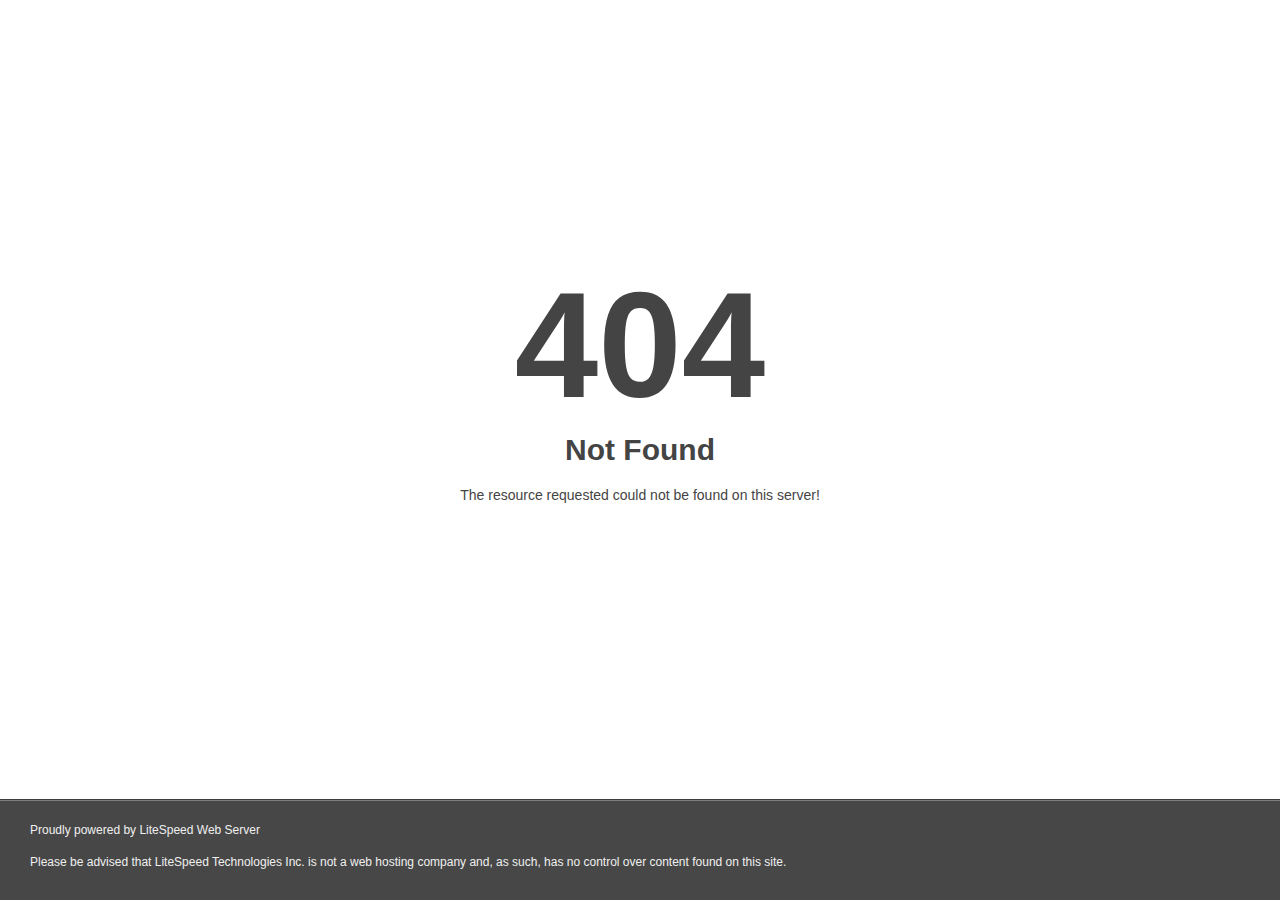
<file: page-service-details.html>
<!DOCTYPE html>
<html style="height:100%">
<head>
<meta name="viewport" content="width=device-width, initial-scale=1, shrink-to-fit=no" />
<title> 404 Not Found
</title><style>@media (prefers-color-scheme:dark){body{background-color:#000!important}}</style></head>
<body style="color: #444; margin:0;font: normal 14px/20px Arial, Helvetica, sans-serif; height:100%; background-color: #fff;">
<div style="height:auto; min-height:100%; ">     <div style="text-align: center; width:800px; margin-left: -400px; position:absolute; top: 30%; left:50%;">
        <h1 style="margin:0; font-size:150px; line-height:150px; font-weight:bold;">404</h1>
<h2 style="margin-top:20px;font-size: 30px;">Not Found
</h2>
<p>The resource requested could not be found on this server!</p>
</div></div><div style="color:#f0f0f0; font-size:12px;margin:auto;padding:0px 30px 0px 30px;position:relative;clear:both;height:100px;margin-top:-101px;background-color:#474747;border-top: 1px solid rgba(0,0,0,0.15);box-shadow: 0 1px 0 rgba(255, 255, 255, 0.3) inset;">
<br>Proudly powered by LiteSpeed Web Server<p>Please be advised that LiteSpeed Technologies Inc. is not a web hosting company and, as such, has no control over content found on this site.</p></div></body></html>
</file>
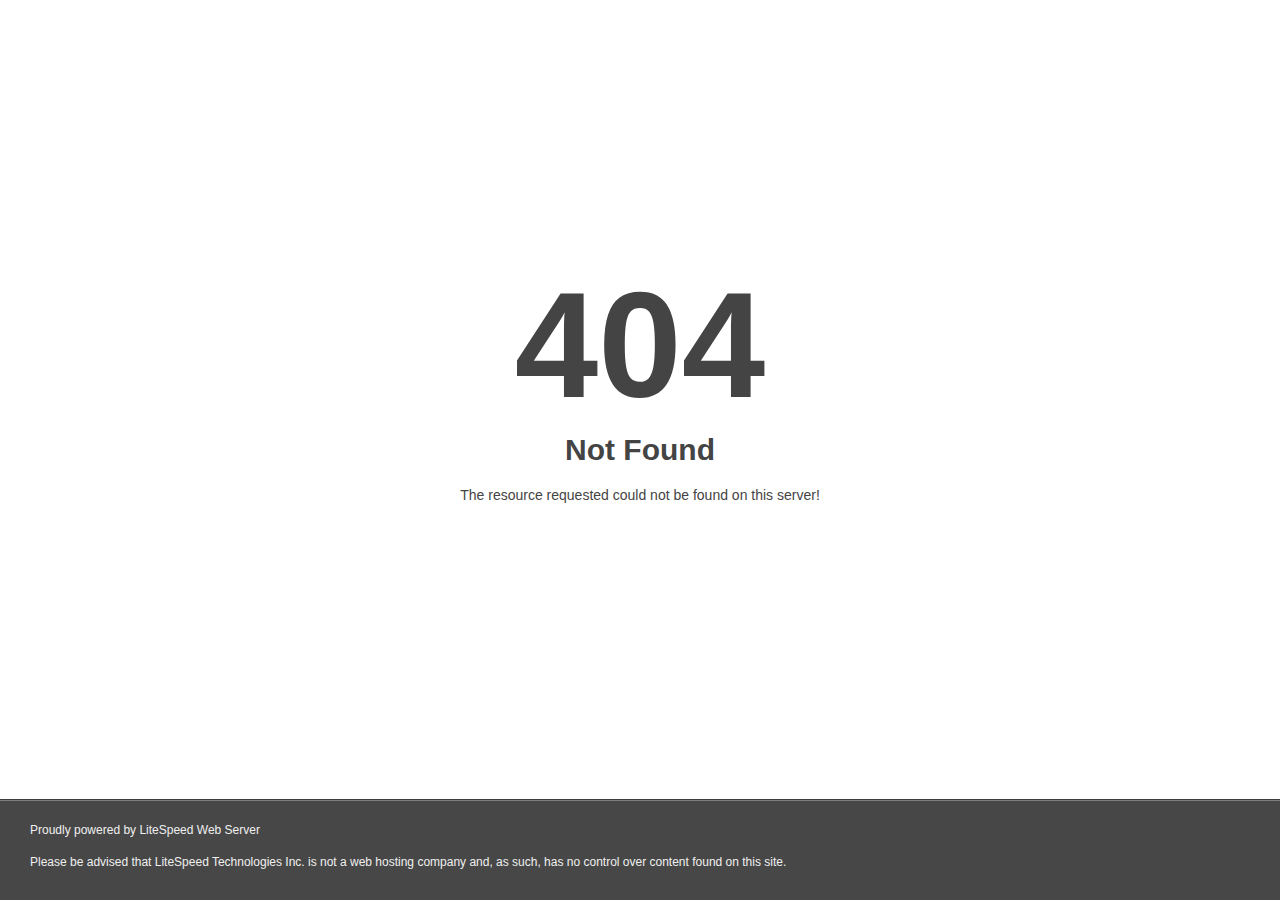
<file: css/owl.video.play.html>
<!DOCTYPE html>
<html style="height:100%">

<!-- Mirrored from webtechs.com.ng/PickExpress/css/owl.video.play.html by HTTrack Website Copier/3.x [XR&CO'2014], Thu, 24 Apr 2025 23:12:02 GMT -->
<head>
<meta name="viewport" content="width=device-width, initial-scale=1, shrink-to-fit=no" />
<title> 404 Not Found
</title><style>@media (prefers-color-scheme:dark){body{background-color:#000!important}}</style></head>
<body style="color: #444; margin:0;font: normal 14px/20px Arial, Helvetica, sans-serif; height:100%; background-color: #fff;">
<div style="height:auto; min-height:100%; ">     <div style="text-align: center; width:800px; margin-left: -400px; position:absolute; top: 30%; left:50%;">
        <h1 style="margin:0; font-size:150px; line-height:150px; font-weight:bold;">404</h1>
<h2 style="margin-top:20px;font-size: 30px;">Not Found
</h2>
<p>The resource requested could not be found on this server!</p>
</div></div><div style="color:#f0f0f0; font-size:12px;margin:auto;padding:0px 30px 0px 30px;position:relative;clear:both;height:100px;margin-top:-101px;background-color:#474747;border-top: 1px solid rgba(0,0,0,0.15);box-shadow: 0 1px 0 rgba(255, 255, 255, 0.3) inset;">
<br>Proudly powered by LiteSpeed Web Server<p>Please be advised that LiteSpeed Technologies Inc. is not a web hosting company and, as such, has no control over content found on this site.</p></div></body>
<!-- Mirrored from webtechs.com.ng/PickExpress/css/owl.video.play.html by HTTrack Website Copier/3.x [XR&CO'2014], Thu, 24 Apr 2025 23:12:02 GMT -->
</html>
</file>
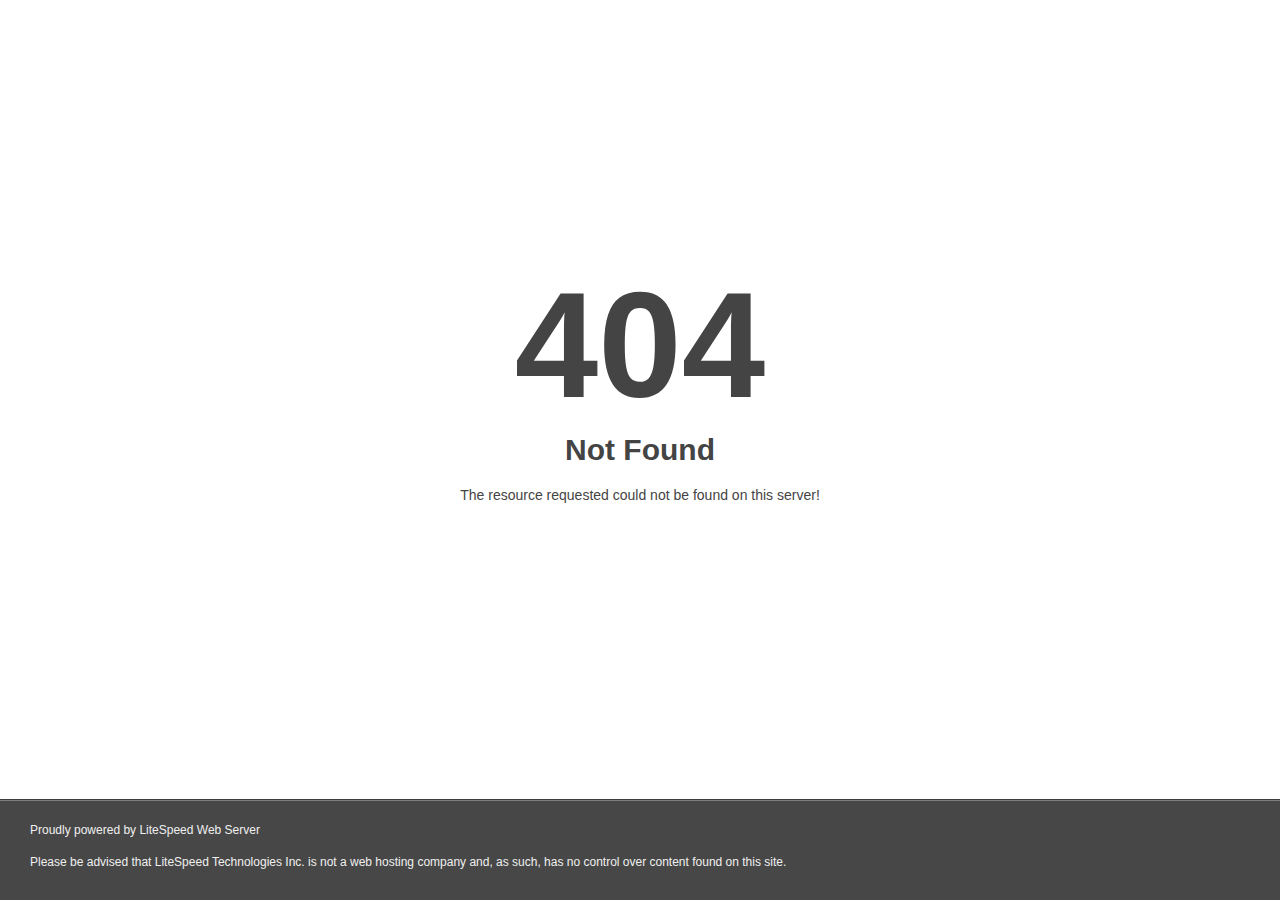
<file: css/images/ui-icons_777620_256x240.html>
<!DOCTYPE html>
<html style="height:100%">

<!-- Mirrored from webtechs.com.ng/PickExpress/css/images/ui-icons_777620_256x240.html by HTTrack Website Copier/3.x [XR&CO'2014], Thu, 24 Apr 2025 23:12:02 GMT -->
<head>
<meta name="viewport" content="width=device-width, initial-scale=1, shrink-to-fit=no" />
<title> 404 Not Found
</title><style>@media (prefers-color-scheme:dark){body{background-color:#000!important}}</style></head>
<body style="color: #444; margin:0;font: normal 14px/20px Arial, Helvetica, sans-serif; height:100%; background-color: #fff;">
<div style="height:auto; min-height:100%; ">     <div style="text-align: center; width:800px; margin-left: -400px; position:absolute; top: 30%; left:50%;">
        <h1 style="margin:0; font-size:150px; line-height:150px; font-weight:bold;">404</h1>
<h2 style="margin-top:20px;font-size: 30px;">Not Found
</h2>
<p>The resource requested could not be found on this server!</p>
</div></div><div style="color:#f0f0f0; font-size:12px;margin:auto;padding:0px 30px 0px 30px;position:relative;clear:both;height:100px;margin-top:-101px;background-color:#474747;border-top: 1px solid rgba(0,0,0,0.15);box-shadow: 0 1px 0 rgba(255, 255, 255, 0.3) inset;">
<br>Proudly powered by LiteSpeed Web Server<p>Please be advised that LiteSpeed Technologies Inc. is not a web hosting company and, as such, has no control over content found on this site.</p></div></body>
<!-- Mirrored from webtechs.com.ng/PickExpress/css/images/ui-icons_777620_256x240.html by HTTrack Website Copier/3.x [XR&CO'2014], Thu, 24 Apr 2025 23:12:02 GMT -->
</html>
</file>
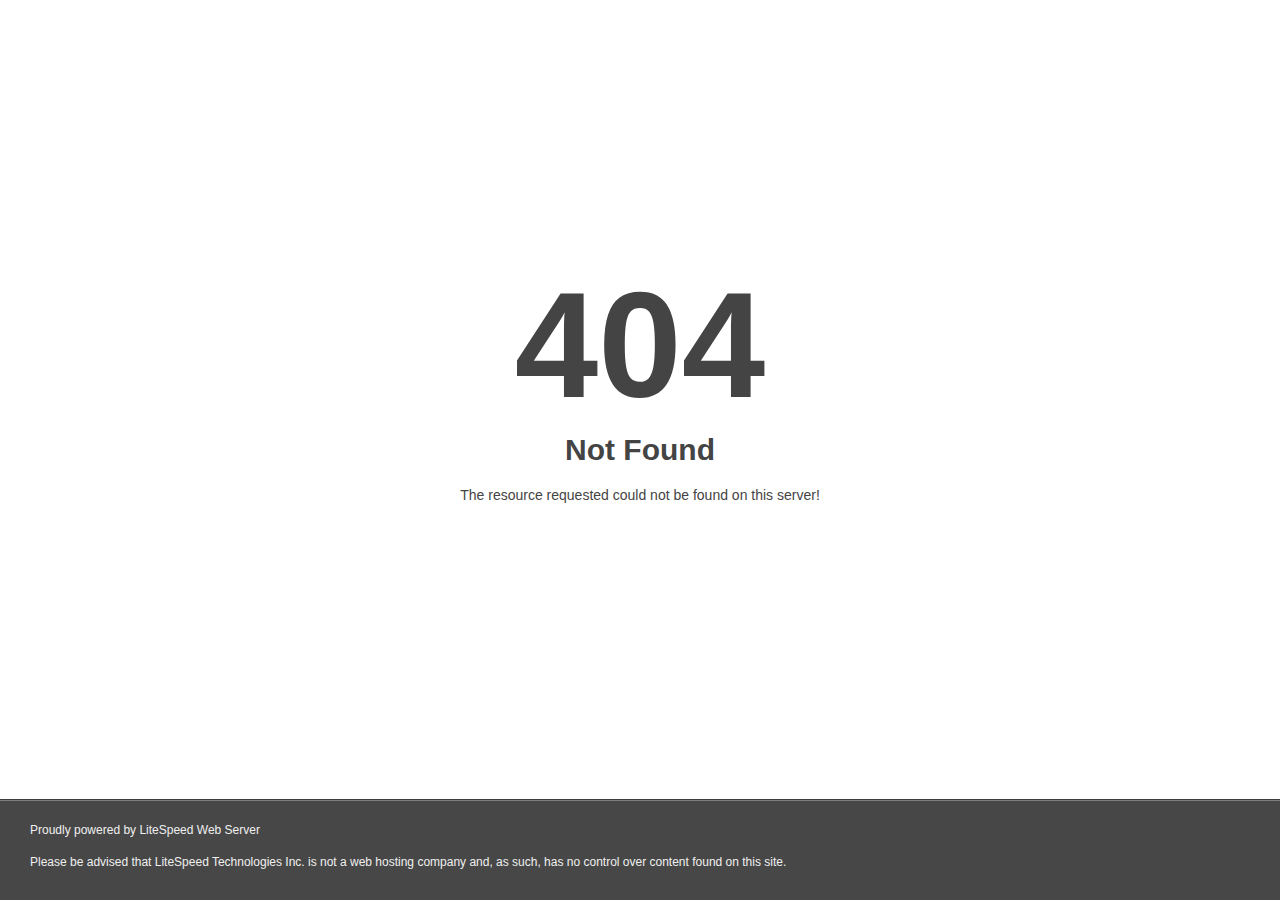
<file: css/images/ui-icons_cc0000_256x240.html>
<!DOCTYPE html>
<html style="height:100%">

<!-- Mirrored from webtechs.com.ng/PickExpress/css/images/ui-icons_cc0000_256x240.html by HTTrack Website Copier/3.x [XR&CO'2014], Thu, 24 Apr 2025 23:12:02 GMT -->
<head>
<meta name="viewport" content="width=device-width, initial-scale=1, shrink-to-fit=no" />
<title> 404 Not Found
</title><style>@media (prefers-color-scheme:dark){body{background-color:#000!important}}</style></head>
<body style="color: #444; margin:0;font: normal 14px/20px Arial, Helvetica, sans-serif; height:100%; background-color: #fff;">
<div style="height:auto; min-height:100%; ">     <div style="text-align: center; width:800px; margin-left: -400px; position:absolute; top: 30%; left:50%;">
        <h1 style="margin:0; font-size:150px; line-height:150px; font-weight:bold;">404</h1>
<h2 style="margin-top:20px;font-size: 30px;">Not Found
</h2>
<p>The resource requested could not be found on this server!</p>
</div></div><div style="color:#f0f0f0; font-size:12px;margin:auto;padding:0px 30px 0px 30px;position:relative;clear:both;height:100px;margin-top:-101px;background-color:#474747;border-top: 1px solid rgba(0,0,0,0.15);box-shadow: 0 1px 0 rgba(255, 255, 255, 0.3) inset;">
<br>Proudly powered by LiteSpeed Web Server<p>Please be advised that LiteSpeed Technologies Inc. is not a web hosting company and, as such, has no control over content found on this site.</p></div></body>
<!-- Mirrored from webtechs.com.ng/PickExpress/css/images/ui-icons_cc0000_256x240.html by HTTrack Website Copier/3.x [XR&CO'2014], Thu, 24 Apr 2025 23:12:02 GMT -->
</html>
</file>
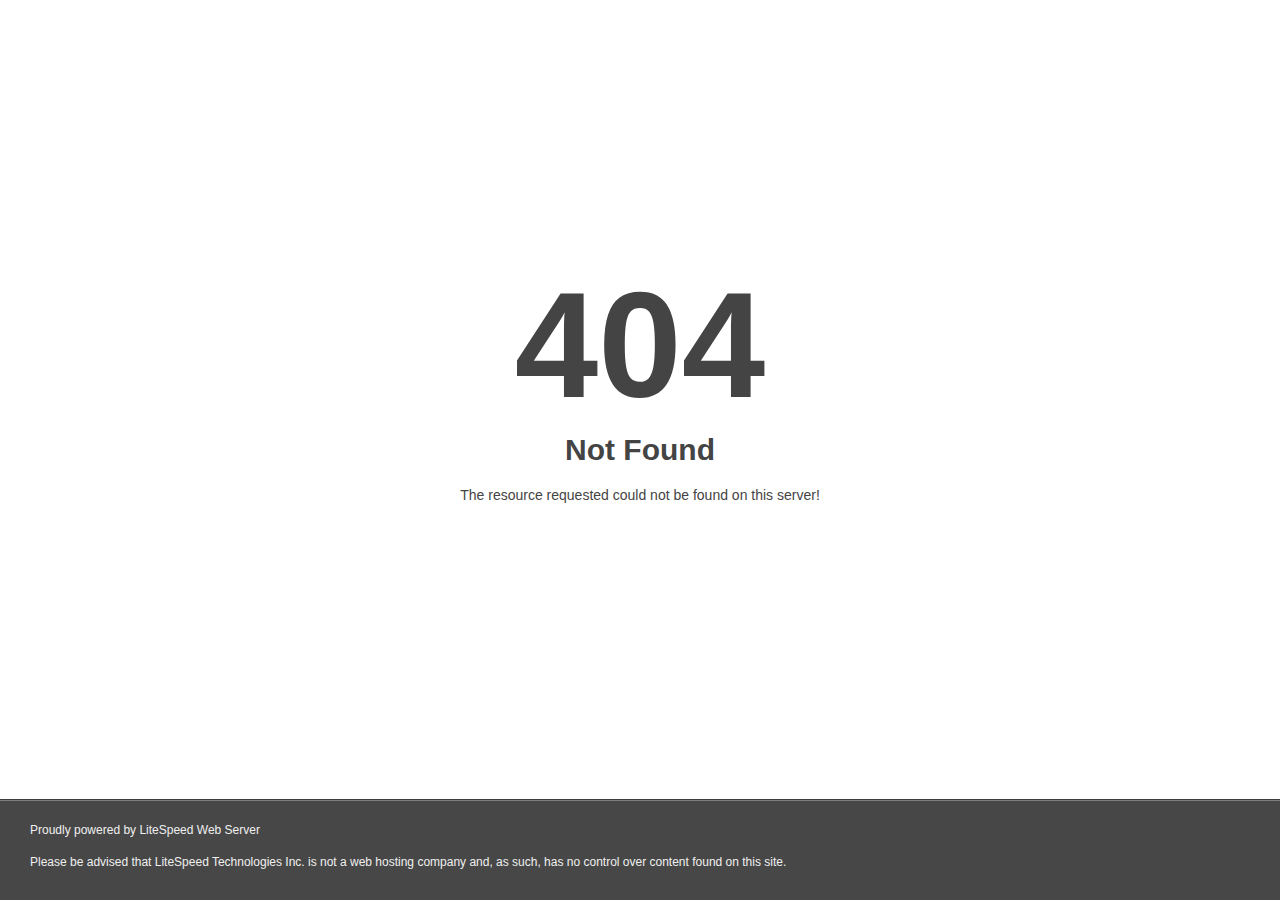
<file: images/icons/cat-1-bg.html>
<!DOCTYPE html>
<html style="height:100%">

<!-- Mirrored from webtechs.com.ng/PickExpress/images/icons/cat-1-bg.html by HTTrack Website Copier/3.x [XR&CO'2014], Thu, 24 Apr 2025 23:12:02 GMT -->
<head>
<meta name="viewport" content="width=device-width, initial-scale=1, shrink-to-fit=no" />
<title> 404 Not Found
</title><style>@media (prefers-color-scheme:dark){body{background-color:#000!important}}</style></head>
<body style="color: #444; margin:0;font: normal 14px/20px Arial, Helvetica, sans-serif; height:100%; background-color: #fff;">
<div style="height:auto; min-height:100%; ">     <div style="text-align: center; width:800px; margin-left: -400px; position:absolute; top: 30%; left:50%;">
        <h1 style="margin:0; font-size:150px; line-height:150px; font-weight:bold;">404</h1>
<h2 style="margin-top:20px;font-size: 30px;">Not Found
</h2>
<p>The resource requested could not be found on this server!</p>
</div></div><div style="color:#f0f0f0; font-size:12px;margin:auto;padding:0px 30px 0px 30px;position:relative;clear:both;height:100px;margin-top:-101px;background-color:#474747;border-top: 1px solid rgba(0,0,0,0.15);box-shadow: 0 1px 0 rgba(255, 255, 255, 0.3) inset;">
<br>Proudly powered by LiteSpeed Web Server<p>Please be advised that LiteSpeed Technologies Inc. is not a web hosting company and, as such, has no control over content found on this site.</p></div></body>
<!-- Mirrored from webtechs.com.ng/PickExpress/images/icons/cat-1-bg.html by HTTrack Website Copier/3.x [XR&CO'2014], Thu, 24 Apr 2025 23:12:02 GMT -->
</html>
</file>
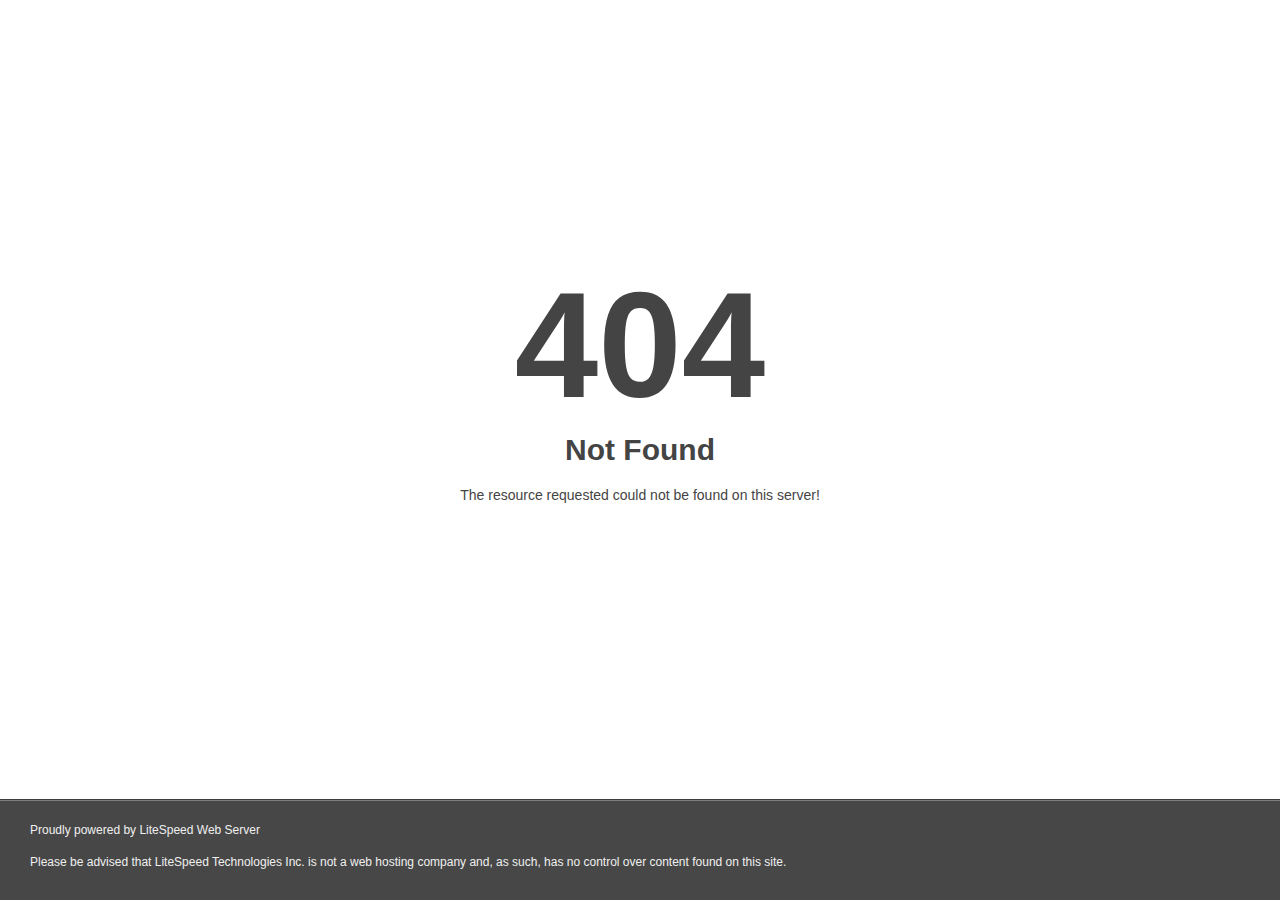
<file: images/icons/cat-2-bg.html>
<!DOCTYPE html>
<html style="height:100%">

<!-- Mirrored from webtechs.com.ng/PickExpress/images/icons/cat-2-bg.html by HTTrack Website Copier/3.x [XR&CO'2014], Thu, 24 Apr 2025 23:12:02 GMT -->
<head>
<meta name="viewport" content="width=device-width, initial-scale=1, shrink-to-fit=no" />
<title> 404 Not Found
</title><style>@media (prefers-color-scheme:dark){body{background-color:#000!important}}</style></head>
<body style="color: #444; margin:0;font: normal 14px/20px Arial, Helvetica, sans-serif; height:100%; background-color: #fff;">
<div style="height:auto; min-height:100%; ">     <div style="text-align: center; width:800px; margin-left: -400px; position:absolute; top: 30%; left:50%;">
        <h1 style="margin:0; font-size:150px; line-height:150px; font-weight:bold;">404</h1>
<h2 style="margin-top:20px;font-size: 30px;">Not Found
</h2>
<p>The resource requested could not be found on this server!</p>
</div></div><div style="color:#f0f0f0; font-size:12px;margin:auto;padding:0px 30px 0px 30px;position:relative;clear:both;height:100px;margin-top:-101px;background-color:#474747;border-top: 1px solid rgba(0,0,0,0.15);box-shadow: 0 1px 0 rgba(255, 255, 255, 0.3) inset;">
<br>Proudly powered by LiteSpeed Web Server<p>Please be advised that LiteSpeed Technologies Inc. is not a web hosting company and, as such, has no control over content found on this site.</p></div></body>
<!-- Mirrored from webtechs.com.ng/PickExpress/images/icons/cat-2-bg.html by HTTrack Website Copier/3.x [XR&CO'2014], Thu, 24 Apr 2025 23:12:02 GMT -->
</html>
</file>
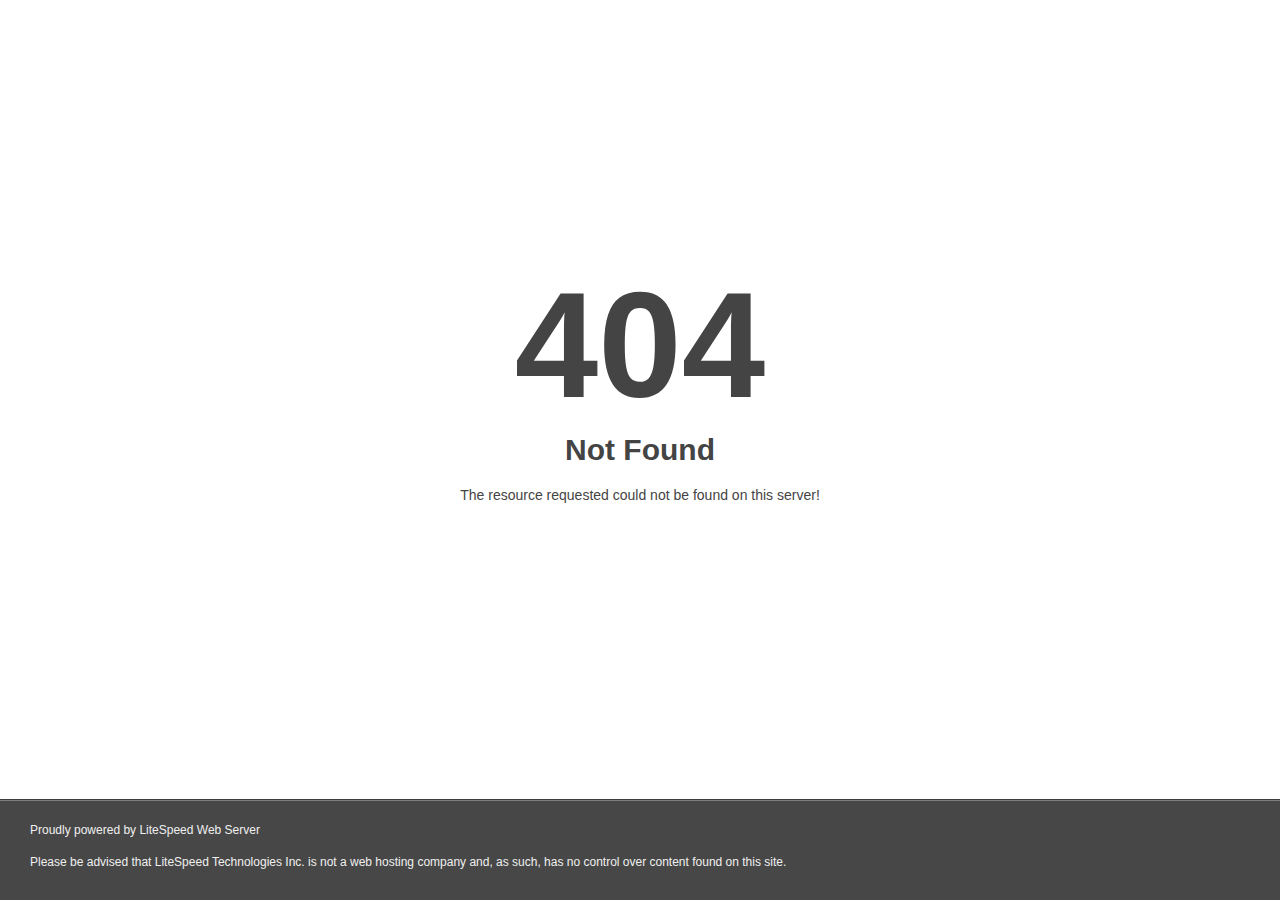
<file: images/icons/cat-3-bg.html>
<!DOCTYPE html>
<html style="height:100%">

<!-- Mirrored from webtechs.com.ng/PickExpress/images/icons/cat-3-bg.html by HTTrack Website Copier/3.x [XR&CO'2014], Thu, 24 Apr 2025 23:12:02 GMT -->
<head>
<meta name="viewport" content="width=device-width, initial-scale=1, shrink-to-fit=no" />
<title> 404 Not Found
</title><style>@media (prefers-color-scheme:dark){body{background-color:#000!important}}</style></head>
<body style="color: #444; margin:0;font: normal 14px/20px Arial, Helvetica, sans-serif; height:100%; background-color: #fff;">
<div style="height:auto; min-height:100%; ">     <div style="text-align: center; width:800px; margin-left: -400px; position:absolute; top: 30%; left:50%;">
        <h1 style="margin:0; font-size:150px; line-height:150px; font-weight:bold;">404</h1>
<h2 style="margin-top:20px;font-size: 30px;">Not Found
</h2>
<p>The resource requested could not be found on this server!</p>
</div></div><div style="color:#f0f0f0; font-size:12px;margin:auto;padding:0px 30px 0px 30px;position:relative;clear:both;height:100px;margin-top:-101px;background-color:#474747;border-top: 1px solid rgba(0,0,0,0.15);box-shadow: 0 1px 0 rgba(255, 255, 255, 0.3) inset;">
<br>Proudly powered by LiteSpeed Web Server<p>Please be advised that LiteSpeed Technologies Inc. is not a web hosting company and, as such, has no control over content found on this site.</p></div></body>
<!-- Mirrored from webtechs.com.ng/PickExpress/images/icons/cat-3-bg.html by HTTrack Website Copier/3.x [XR&CO'2014], Thu, 24 Apr 2025 23:12:02 GMT -->
</html>
</file>
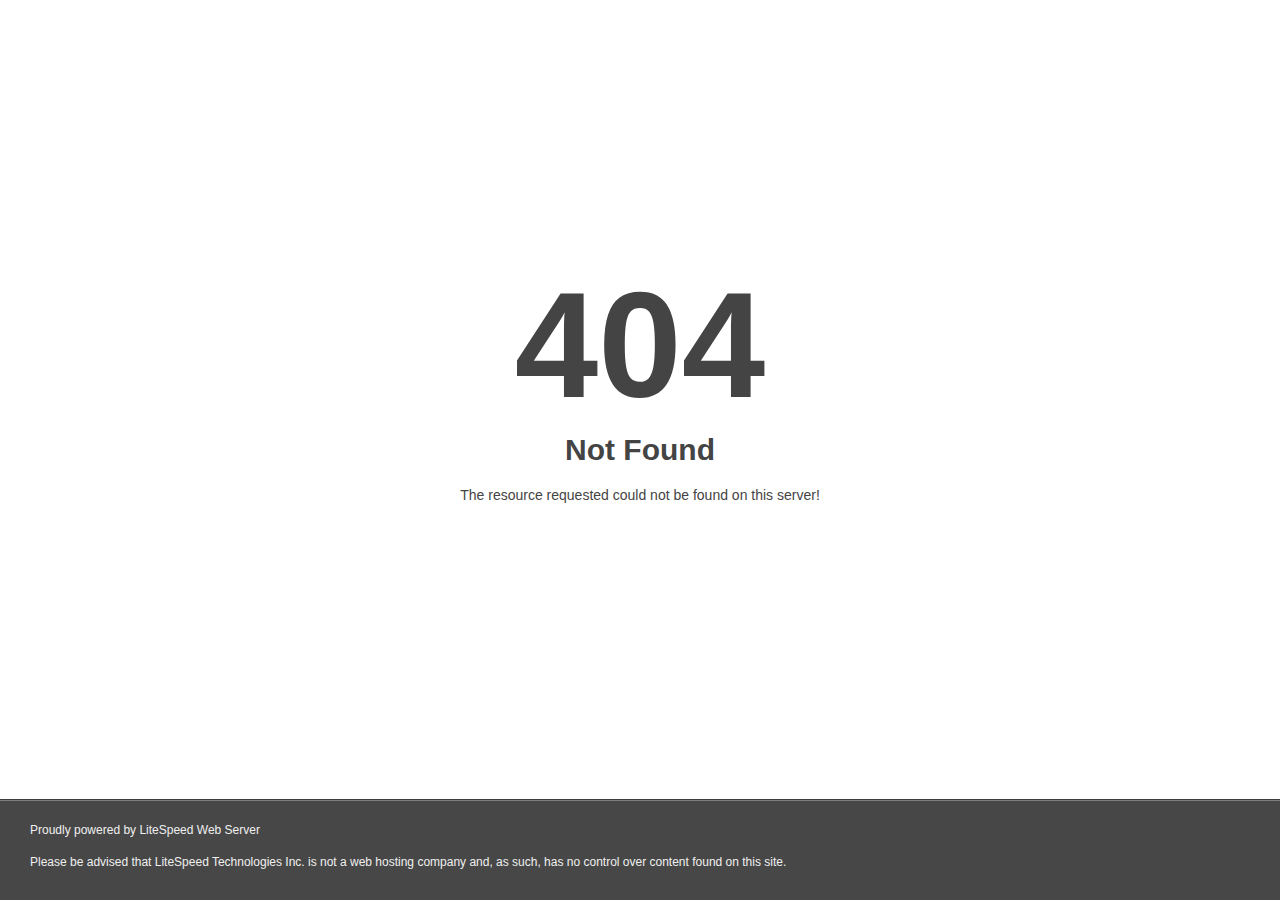
<file: images/icons/cat-4-bg.html>
<!DOCTYPE html>
<html style="height:100%">

<!-- Mirrored from webtechs.com.ng/PickExpress/images/icons/cat-4-bg.html by HTTrack Website Copier/3.x [XR&CO'2014], Thu, 24 Apr 2025 23:12:02 GMT -->
<head>
<meta name="viewport" content="width=device-width, initial-scale=1, shrink-to-fit=no" />
<title> 404 Not Found
</title><style>@media (prefers-color-scheme:dark){body{background-color:#000!important}}</style></head>
<body style="color: #444; margin:0;font: normal 14px/20px Arial, Helvetica, sans-serif; height:100%; background-color: #fff;">
<div style="height:auto; min-height:100%; ">     <div style="text-align: center; width:800px; margin-left: -400px; position:absolute; top: 30%; left:50%;">
        <h1 style="margin:0; font-size:150px; line-height:150px; font-weight:bold;">404</h1>
<h2 style="margin-top:20px;font-size: 30px;">Not Found
</h2>
<p>The resource requested could not be found on this server!</p>
</div></div><div style="color:#f0f0f0; font-size:12px;margin:auto;padding:0px 30px 0px 30px;position:relative;clear:both;height:100px;margin-top:-101px;background-color:#474747;border-top: 1px solid rgba(0,0,0,0.15);box-shadow: 0 1px 0 rgba(255, 255, 255, 0.3) inset;">
<br>Proudly powered by LiteSpeed Web Server<p>Please be advised that LiteSpeed Technologies Inc. is not a web hosting company and, as such, has no control over content found on this site.</p></div></body>
<!-- Mirrored from webtechs.com.ng/PickExpress/images/icons/cat-4-bg.html by HTTrack Website Copier/3.x [XR&CO'2014], Thu, 24 Apr 2025 23:12:02 GMT -->
</html>
</file>
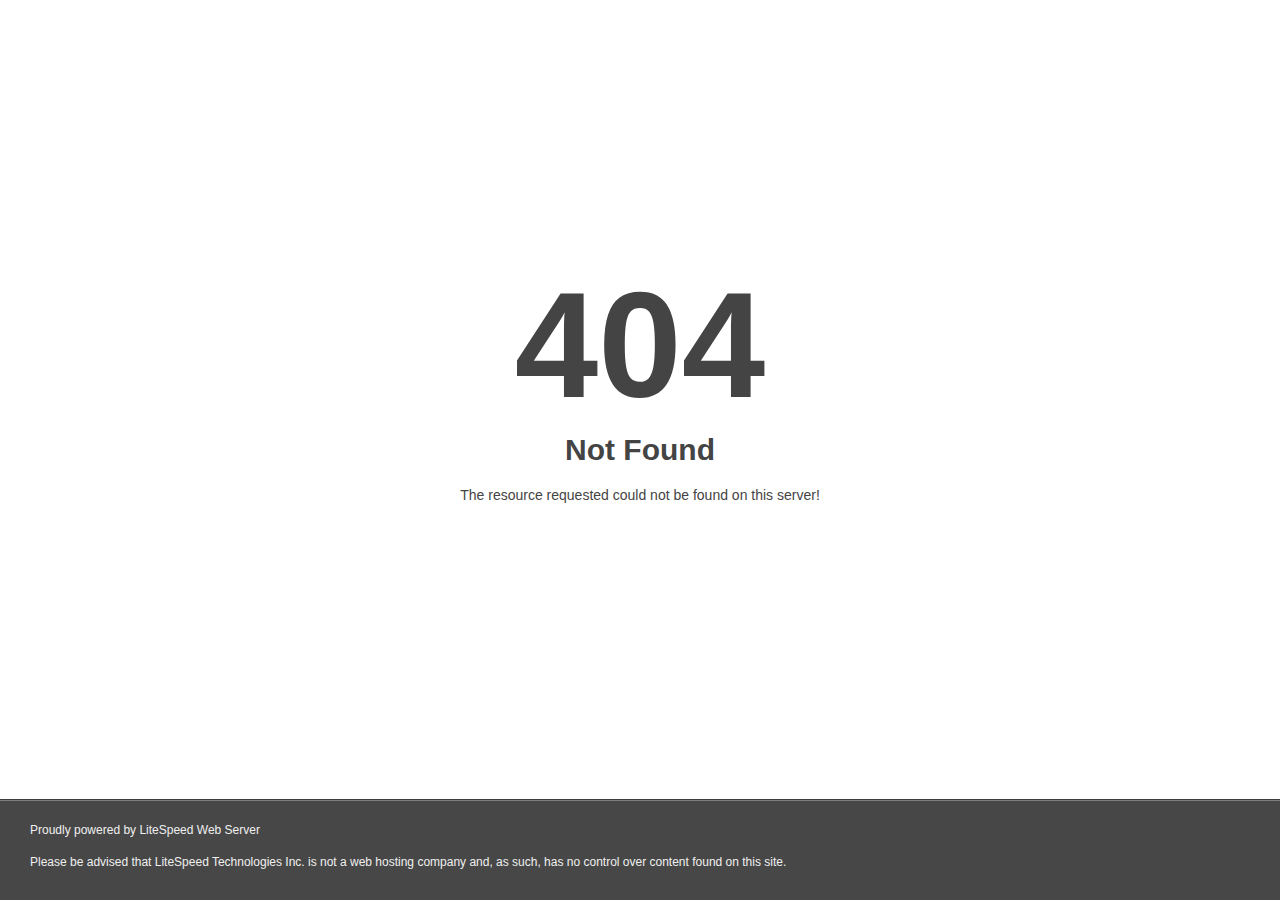
<file: images/icons/pattern-10.html>
<!DOCTYPE html>
<html style="height:100%">

<!-- Mirrored from webtechs.com.ng/PickExpress/images/icons/pattern-10.html by HTTrack Website Copier/3.x [XR&CO'2014], Thu, 24 Apr 2025 23:12:02 GMT -->
<head>
<meta name="viewport" content="width=device-width, initial-scale=1, shrink-to-fit=no" />
<title> 404 Not Found
</title><style>@media (prefers-color-scheme:dark){body{background-color:#000!important}}</style></head>
<body style="color: #444; margin:0;font: normal 14px/20px Arial, Helvetica, sans-serif; height:100%; background-color: #fff;">
<div style="height:auto; min-height:100%; ">     <div style="text-align: center; width:800px; margin-left: -400px; position:absolute; top: 30%; left:50%;">
        <h1 style="margin:0; font-size:150px; line-height:150px; font-weight:bold;">404</h1>
<h2 style="margin-top:20px;font-size: 30px;">Not Found
</h2>
<p>The resource requested could not be found on this server!</p>
</div></div><div style="color:#f0f0f0; font-size:12px;margin:auto;padding:0px 30px 0px 30px;position:relative;clear:both;height:100px;margin-top:-101px;background-color:#474747;border-top: 1px solid rgba(0,0,0,0.15);box-shadow: 0 1px 0 rgba(255, 255, 255, 0.3) inset;">
<br>Proudly powered by LiteSpeed Web Server<p>Please be advised that LiteSpeed Technologies Inc. is not a web hosting company and, as such, has no control over content found on this site.</p></div></body>
<!-- Mirrored from webtechs.com.ng/PickExpress/images/icons/pattern-10.html by HTTrack Website Copier/3.x [XR&CO'2014], Thu, 24 Apr 2025 23:12:02 GMT -->
</html>
</file>
